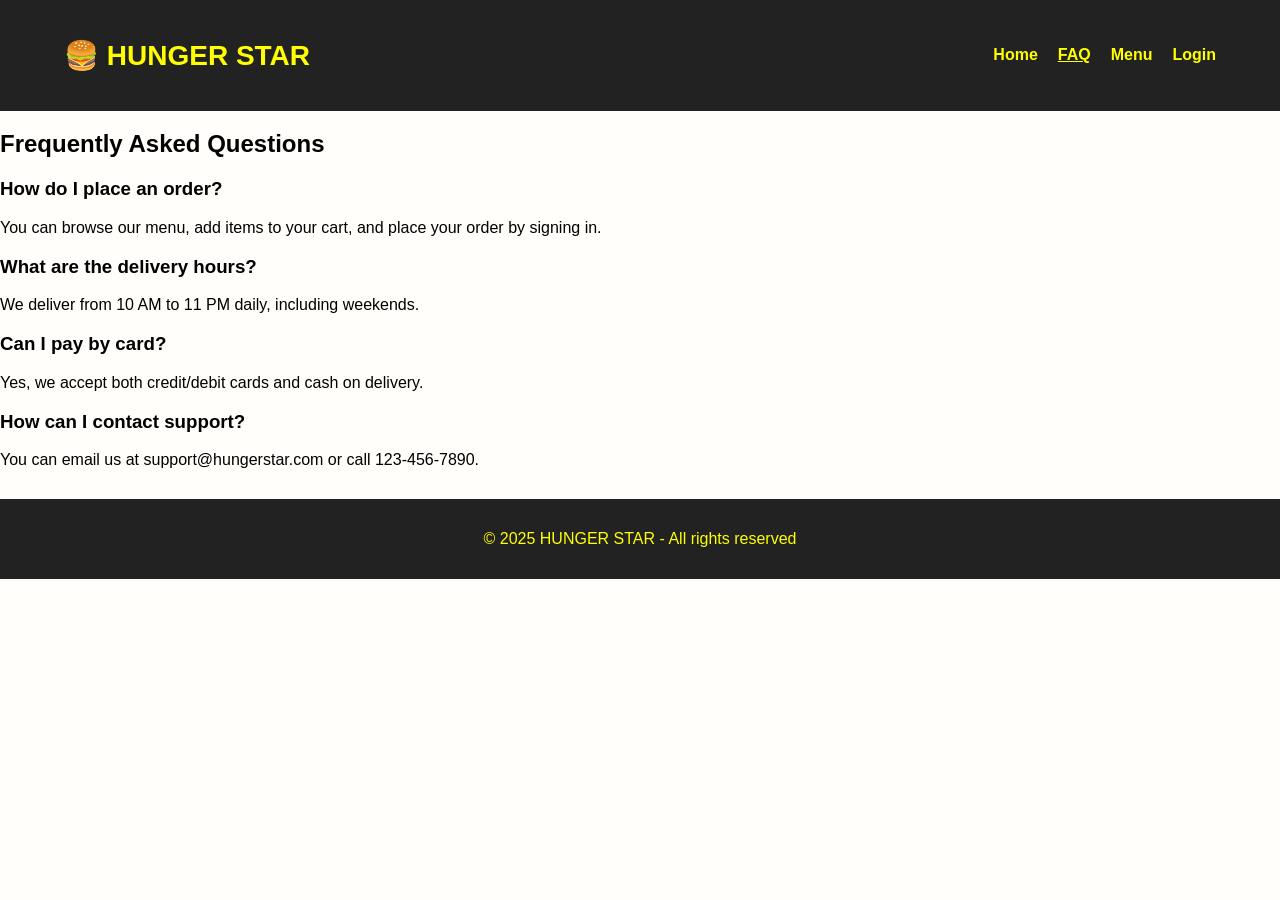
<file: faq.html>
<!DOCTYPE html>
<html lang="en">
<head>
  <meta charset="UTF-8">
  <title>HUNGER STAR | FAQ</title>
  <link rel="stylesheet" href="style.css">
</head>
<body>
  <header>
    <div class="container">
      <h1 class="logo">🍔 HUNGER STAR</h1>
      <nav>
        <ul>
          <li><a href="index.html">Home</a></li>
          <li><a href="faq.html" class="active">FAQ</a></li>
          <li><a href="menu.php">Menu</a></li>
          <li><a href="login.php">Login</a></li>
        </ul>
      </nav>
    </div>
  </header>

  <section class="faq-section">
    <div class="container">
      <h2>Frequently Asked Questions</h2>

      <div class="faq-item">
        <h3>How do I place an order?</h3>
        <p>You can browse our menu, add items to your cart, and place your order by signing in.</p>
      </div>

      <div class="faq-item">
        <h3>What are the delivery hours?</h3>
        <p>We deliver from 10 AM to 11 PM daily, including weekends.</p>
      </div>

      <div class="faq-item">
        <h3>Can I pay by card?</h3>
        <p>Yes, we accept both credit/debit cards and cash on delivery.</p>
      </div>

      <div class="faq-item">
        <h3>How can I contact support?</h3>
        <p>You can email us at support@hungerstar.com or call 123-456-7890.</p>
      </div>
    </div>
  </section>

  <footer>
    <p>&copy; 2025 HUNGER STAR - All rights reserved</p>
  </footer>
</body>
</html>
</file>
<file: style.css>
/* Base Settings */
body {
  font-family: 'Tahoma', sans-serif;
  margin: 0;
  padding: 0;
  background-color: #fffefa;
}

/* Header Styling */
header {
  background-color: #222;
  color: yellow;
  padding: 20px 0;
}

header .container {
  display: flex;
  justify-content: space-between;
  align-items: center;
  width: 90%;
  margin: auto;
}

.logo {
  font-size: 28px;
  color: yellow;
}

nav ul {
  list-style: none;
  display: flex;
  gap: 20px;
}

nav ul li a {
  text-decoration: none;
  color: yellow;
  font-weight: bold;
}

nav ul li a.active,
nav ul li a:hover {
  text-decoration: underline;
}

/* Hero Section */
.hero {
  display: flex;
  justify-content: space-between;
  align-items: center;
  padding: 50px;
  background: #f5f5dc;
}

.hero-text h2 {
  font-size: 36px;
  margin-bottom: 10px;
}

.hero-text p {
  font-size: 18px;
  margin-bottom: 20px;
}

.hero .btn {
  background-color: yellow;
  color: black;
  padding: 10px 20px;
  border-radius: 10px;
  text-decoration: none;
  font-weight: bold;
  transition: 0.3s;
}

.hero .btn:hover {
  background-color: orange;
}

.hero-image img {
  width: 350px;
  border-radius: 20px;
}

/* Footer Styling */
footer {
  background-color: #222;
  color: yellow;
  text-align: center;
  padding: 15px;
  margin-top: 30px;
}
/* Menu Section */
.menu-section {
  padding: 50px 0;
  background-color: #fefefe;
  text-align: center;
}

.menu-grid {
  display: grid;
  grid-template-columns: repeat(auto-fit, minmax(240px, 1fr));
  gap: 20px;
  padding: 20px;
}

.food-card {
  background-color: #fffbe5;
  border: 2px solid #ffd700;
  padding: 20px;
  border-radius: 15px;
  transition: transform 0.3s;
}

.food-card:hover {
  transform: scale(1.05);
}

.food-card img {
  width: 100%;
  height: 200px;
  object-fit: cover;
  border-radius: 10px;
}

.food-card h3 {
  color: #333;
  margin: 10px 0 5px;
}

.food-card p {
  color: #666;
  margin-bottom: 5px;
}

.price {
  color: green;
  font-weight: bold;
  font-size: 18px;
}
/* Form Section */
.form-section {
  padding: 60px 0;
  text-align: center;
  background-color: #fff;
}

.form-box {
  width: 300px;
  margin: auto;
  background-color: #fffbe5;
  border: 2px solid yellow;
  padding: 30px;
  border-radius: 10px;
}

.form-box input {
  width: 100%;
  padding: 10px;
  margin: 10px 0;
  border: 1px solid #ccc;
  border-radius: 5px;
}

.form-box button {
  background-color: yellow;
  color: black;
  padding: 10px;
  width: 100%;
  border: none;
  border-radius: 5px;
  font-weight: bold;
  cursor: pointer;
}

.form-box button:hover {
  background-color: orange;
}

.form-box .error {
  color: red;
  margin-top: 10px;
}
/* Form Section for Sign-Up */
.form-section {
  padding: 60px 0;
  text-align: center;
  background-color: #fff;
}

.form-box {
  width: 300px;
  margin: auto;
  background-color: #fffbe5;
  border: 2px solid yellow;
  padding: 30px;
  border-radius: 10px;
}

.form-box input {
  width: 100%;
  padding: 10px;
  margin: 10px 0;
  border: 1px solid #ccc;
  border-radius: 5px;
}

.form-box button {
  background-color: yellow;
  color: black;
  padding: 10px;
  width: 100%;
  border: none;
  border-radius: 5px;
  font-weight: bold;
  cursor: pointer;
}

.form-box button:hover {
  background-color: orange;
}

.form-box .error {
  color: red;
  margin-top: 10px;
}
/* Admin Dashboard */
.dashboard-section {
  padding: 50px 0;
  background-color: #fefefe;
  text-align: center;
}

.admin-table {
  width: 80%;
  margin: auto;
  border-collapse: collapse;
  margin-top: 20px;
}

.admin-table th, .admin-table td {
  padding: 12px;
  border: 1px solid #ddd;
  text-align: left;
}

.admin-table th {
  background-color: #ffd700;
}

.admin-table a {
  color: #000;
  text-decoration: none;
}

.admin-table a:hover {
  color: #ff6600;
}
/* Edit and Delete Food Section */
.form-section {
  padding: 60px 0;
  text-align: center;
  background-color: #fff;
}

.form-box {
  width: 300px;
  margin: auto;
  background-color: #fffbe5;
  border: 2px solid yellow;
  padding: 30px;
  border-radius: 10px;
}

.form-box input {
  width: 100%;
  padding: 10px;
  margin: 10px 0;
  border: 1px solid #ccc;
  border-radius: 5px;
}

.form-box button {
  background-color: yellow;
  color: black;
  padding: 10px;
  width: 100%;
  border: none;
  border-radius: 5px;
  font-weight: bold;
  cursor: pointer;
}

.form-box button:hover {
  background-color: orange;
}

.form-box .error {
  color: red;
  margin-top: 10px;
}
</file>
